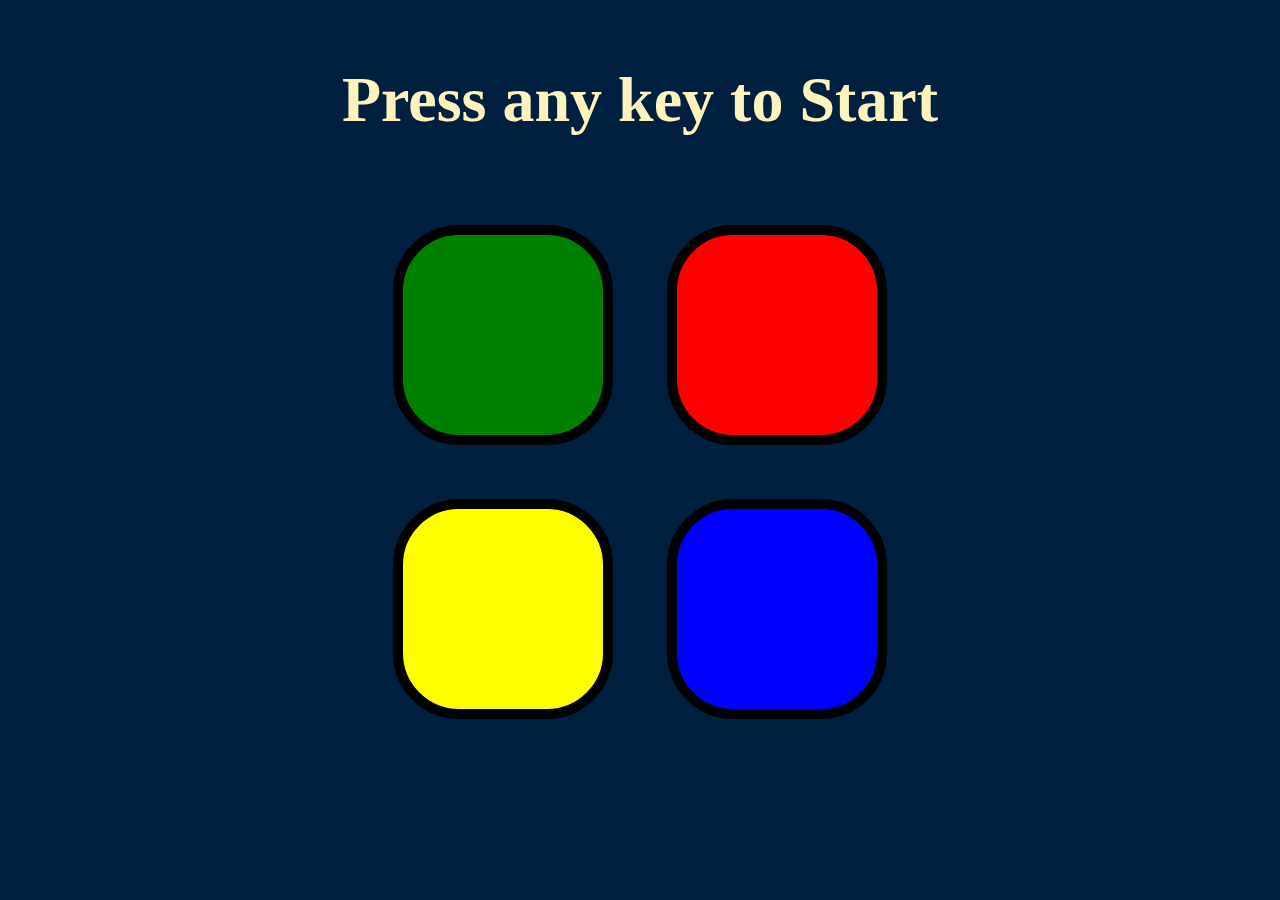
<file: index.html>
<!DOCTYPE html>
<html lang="en" dir="ltr">

<head>
    <meta charset="utf-8">
    <title>Simon</title>
    <link rel="stylesheet" href="styles.css">
    <link href="https://fonts.googleapis.com/css?family=Press+Start+2P" rel="stylesheet">
    <script src="https://ajax.googleapis.com/ajax/libs/jquery/3.4.1/jquery.min.js"></script>
</head>

<body>
    <h1 id="level-title">Press any key to Start</h1>
    <div class="container">
        <div lass="row">

            <div type="button" id="green" class="btn green ">

            </div>

            <div type="button" id="red" class="btn red">

            </div>
        </div>

        <div class="row">

            <div type="button" id="yellow" class="btn yellow">

            </div>
            <div type="button" id="blue" class="btn blue">

            </div>

        </div>
        <h1 id="level"></h1>
    </div>

    <script src="index.js"></script>
</body>

</html>
</file>
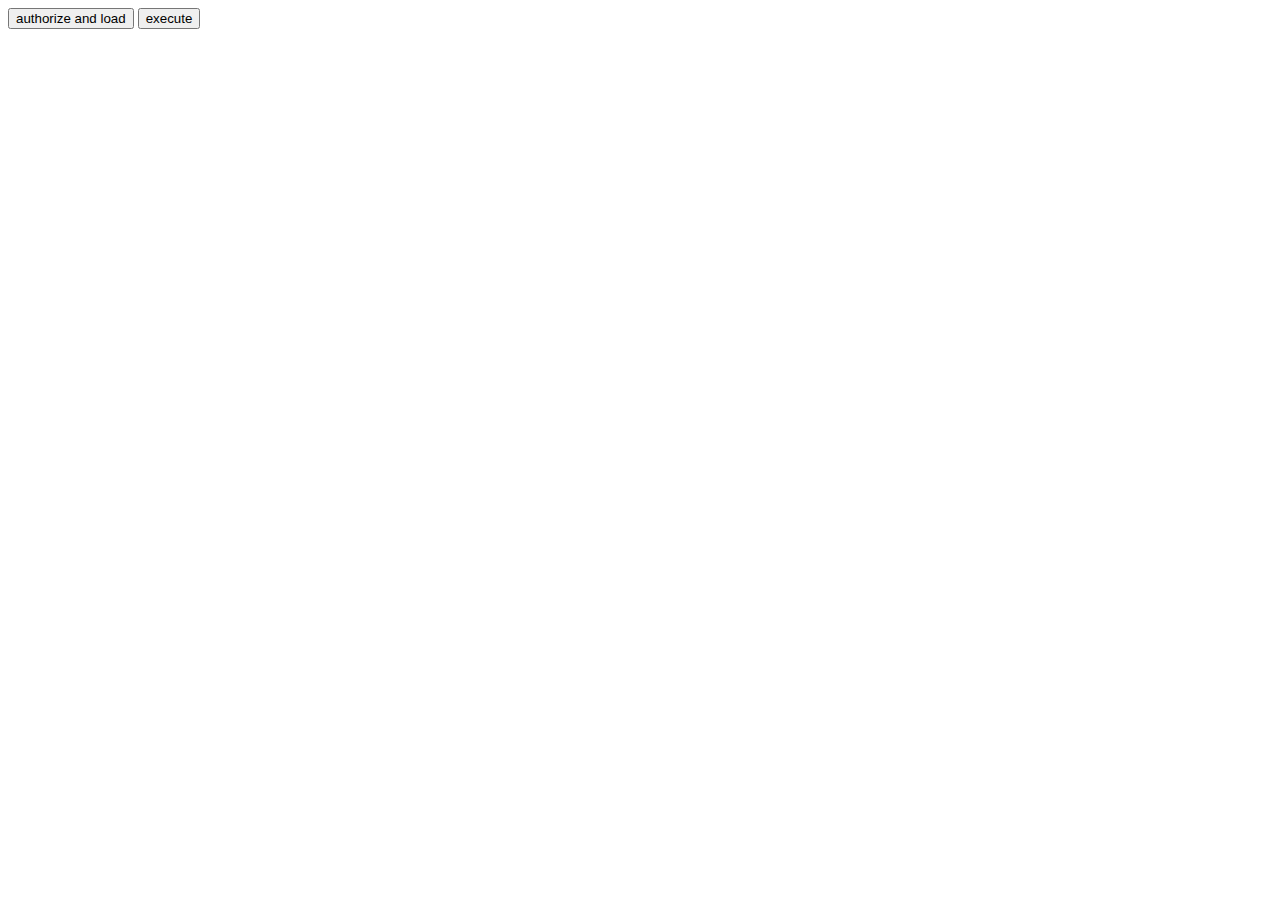
<file: test.html>
<!DOCTYPE html>
<html lang="en">

<head>
    <meta charset="UTF-8">
    <meta name="viewport" content="width=device-width, initial-scale=1.0">
    <title>Document</title>

</head>

<body>
    <script src="https://apis.google.com/js/api.js"></script>
    <script>
        /**
         * Sample JavaScript code for youtube.videos.list
         * See instructions for running APIs Explorer code samples locally:
         * https://developers.google.com/explorer-help/guides/code_samples#javascript
         */

        function authenticate() {
            return gapi.auth2.getAuthInstance()
                .signIn({
                    scope: "https://www.googleapis.com/auth/youtube.readonly"
                })
                .then(function() {
                        alert("Sign-in successful");
                    },
                    function(err) {
                        alert("Error signing in", err);
                    });
        }

        function loadClient() {
            gapi.client.setApiKey("712427152687-tkb40l9a4olae78k81sn2hi01c9hkmm0.apps.googleusercontent.com");
            return gapi.client.load("https://www.googleapis.com/discovery/v1/apis/youtube/v3/rest")
                .then(function() {
                        alert("GAPI client loaded for API");
                    },
                    function(err) {
                        alert("Error loading GAPI client for API", err);
                    });
        }
        // Make sure the client is loaded and sign-in is complete before calling this method.
        function execute() {
            return gapi.client.youtube.videos.list({})
                .then(function(response) {
                        // Handle the results here (response.result has the parsed body).
                        console.log("Response", response);
                    },
                    function(err) {
                        console.error("Execute error", err);
                    });
        }
        gapi.load("client:auth2", function() {
            gapi.auth2.init({
                client_id: "712427152687-tkb40l9a4olae78k81sn2hi01c9hkmm0.apps.googleusercontent.com"
            });
        });
    </script>
    <button onclick="authenticate().then(loadClient)">authorize and load</button>
    <button onclick="execute()">execute</button>

</body>

</html>
</file>
<file: styles.css>
body {
    text-align: center;
    background-color: #011F3F;
}

#level-title {
    font-size: 4rem;
    margin: 5%;
    color: #FEF2BF;
}

#level {
    font-size: 4rem;
    margin: 5%;
    color: #FEF2BF;
}

.container {
    display: block;
    width: 50%;
    margin: auto;
}

.btn {
    margin: 25px;
    display: inline-block;
    height: 200px;
    width: 200px;
    border: 10px solid black;
    border-radius: 30%;
}

.game-over {
    background-color: red;
    opacity: 0.8;
}

.red {
    background-color: red;
}

.green {
    background-color: green;
}

.blue {
    background-color: blue;
}

.yellow {
    background-color: yellow;
}

.pressed {
    box-shadow: 0 0 20px white;
    background-color: grey;
}
</file>
